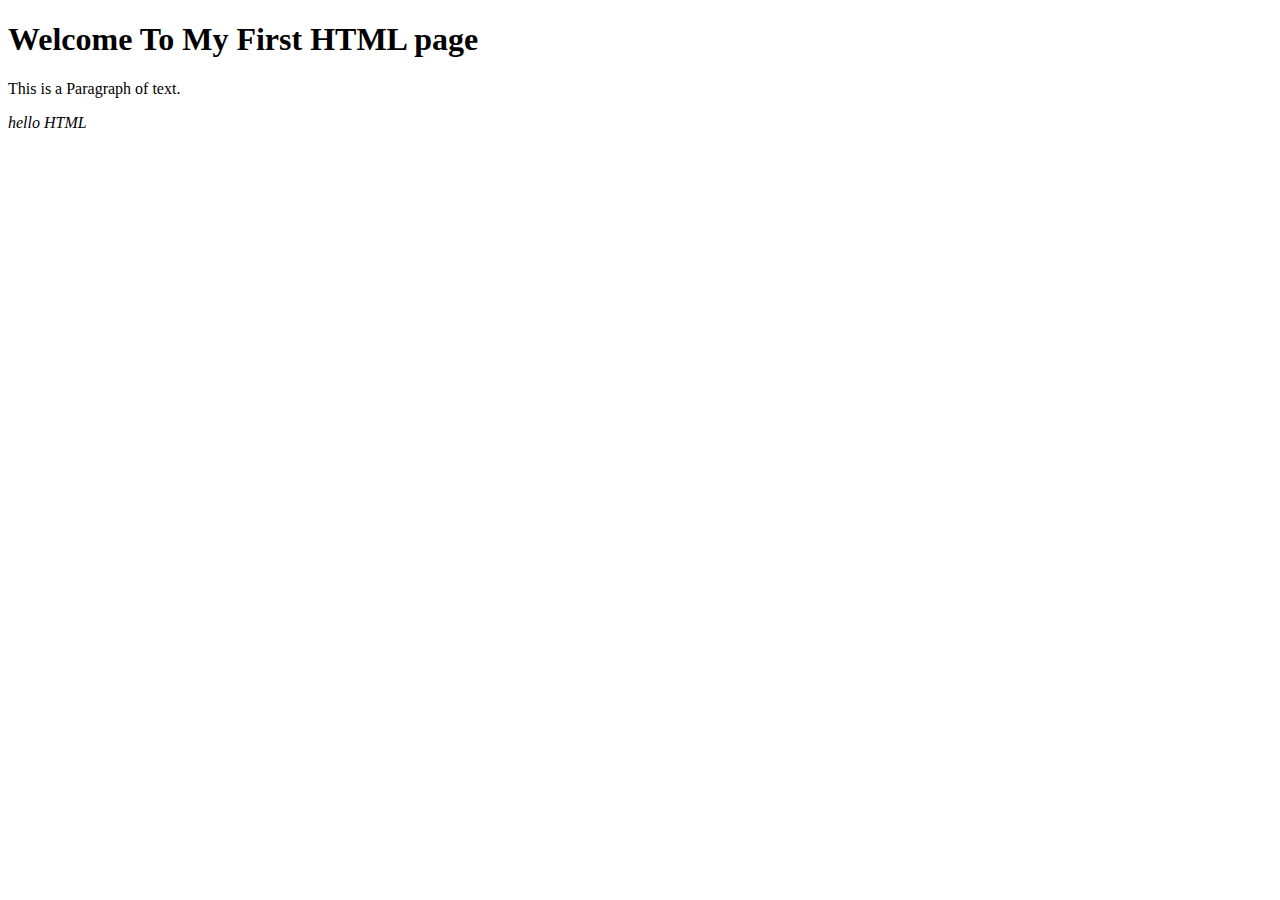
<file: index.html>
<!DOCTYPE html>
<html lang="en">
<head>
    <meta charset="UTF-8">
    <meta name="viewport" content="width=device-width, initial-scale=1.0">
    <title>first Web Page</title>

</head>
<body>
    <h1>Welcome To My First HTML page</h1>
    <p>This is a Paragraph of text.</p>
    <p><i>hello HTML</i></p>   
</body>
</html>
</file>
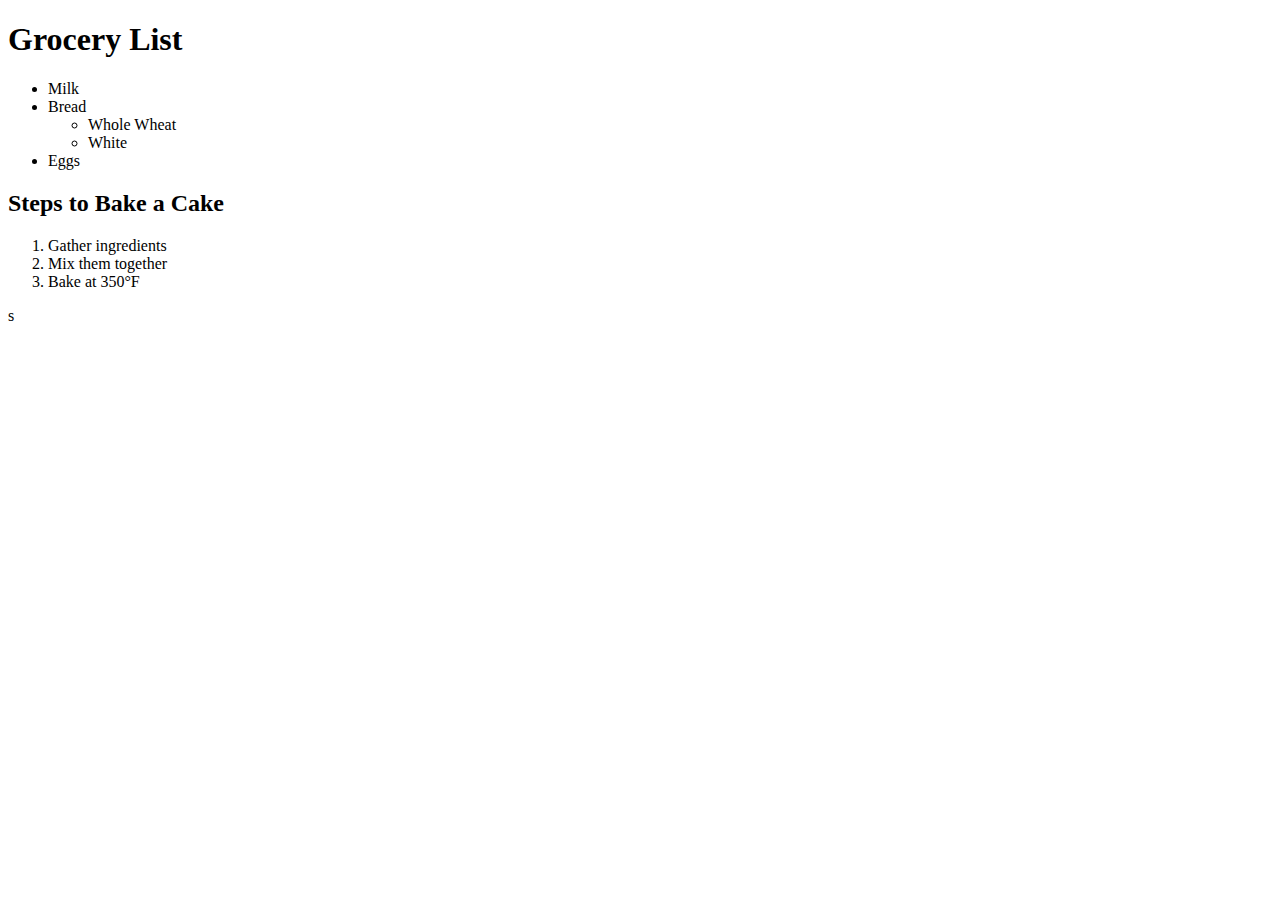
<file: lists-meta.html>
<!DOCTYPE html> 
<html> 
<head> 
<meta charset="UTF-8"> 
<meta name="keywords" content="HTML, Lists, Meta Elements"> 
<meta name="description" content="This page demonstrates lists and meta elements in HTML."> 
<meta name="author" content="Your Name"> 
<meta name="viewport" content="width=device-width, initial-scale=1.0">
<title>HTML Lists and Meta Elements</title> 
</head> 
<body> 
<h1>Grocery List</h1> 
<ul> 
    <li>Milk</li> 
    <li>Bread
        <ul>
            <li>Whole Wheat</li>
            <li>White</li>
        </ul>
    </li> 
    <li>Eggs</li> 
</ul> 
<h2>Steps to Bake a Cake</h2> 
<ol> 
    <li>Gather ingredients</li> 
    <li>Mix them together</li> 
    <li>Bake at 350°F</li> 
</ol> 
</body> 
</html>s
</file>
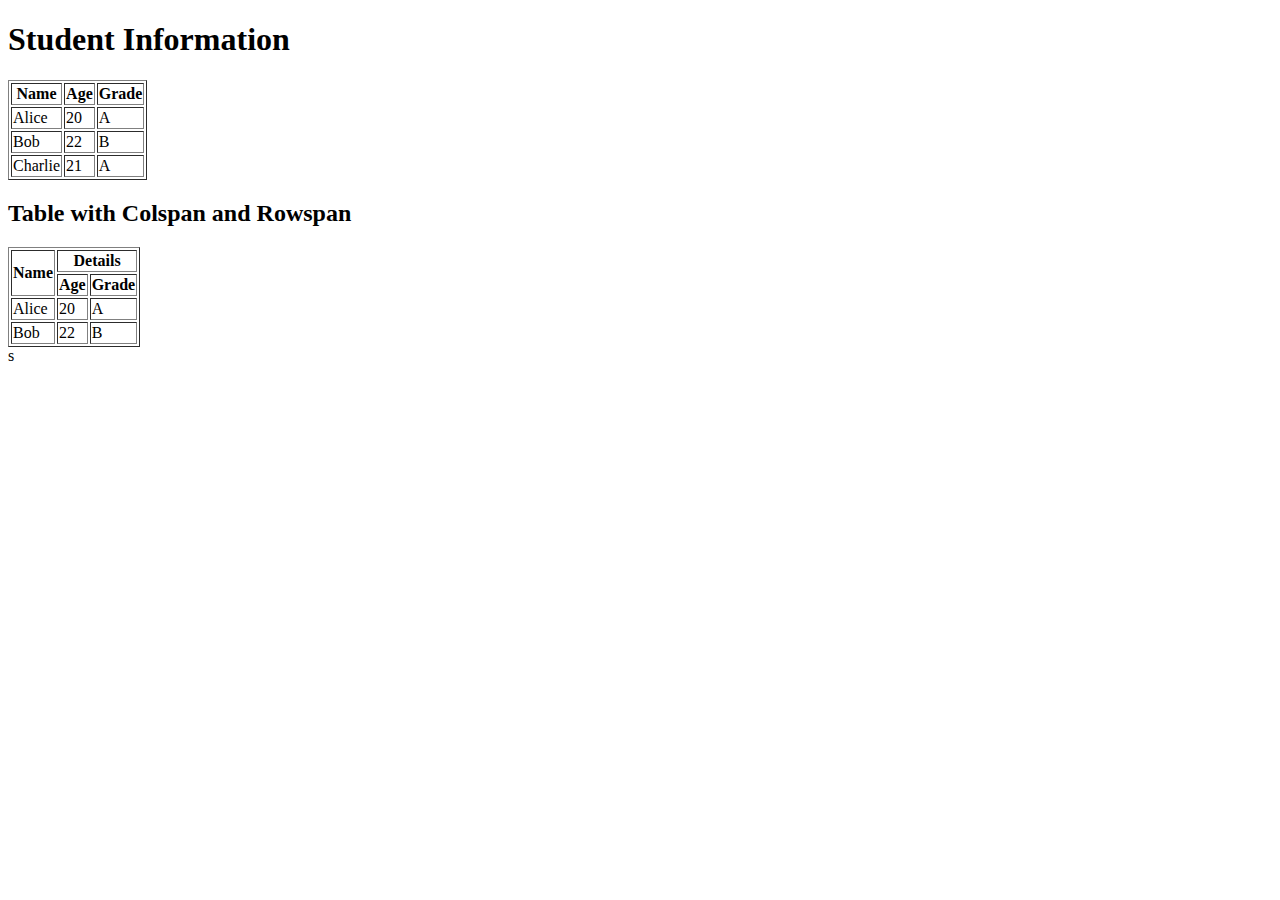
<file: table.html>
<!DOCTYPE html>
<html lang="en">
<head>
    <meta charset="UTF-8">
    <meta name="viewport" content="width=device-width, initial-scale=1.0">
    <title>HTML table examples</title>
</head>
<body>
    <h1>Student Information</h1> 
    <table border="1"> 
        <tr> 
            <th>Name</th> 
            <th>Age</th> 
            <th>Grade</th> 
        </tr> 
        <tr> 
            <td>Alice</td> 
            <td>20</td> 
            <td>A</td> 
        </tr> 
        <tr> 
            <td>Bob</td> 
            <td>22</td> 
            <td>B</td> 
        </tr> 
        <tr> 
            <td>Charlie</td> 
            <td>21</td> 
            <td>A</td> 
        </tr> 
    </table>

    <h2>Table with Colspan and Rowspan</h2>
    <table border="1">
        <tr>
            <th rowspan="2">Name</th>
            <th colspan="2">Details</th>
        </tr>
        <tr>
            <th>Age</th>
            <th>Grade</th>
        </tr>
        <tr>
            <td>Alice</td>
            <td>20</td>
            <td>A</td>
        </tr>
        <tr>
            <td>Bob</td>
            <td>22</td>
            <td>B</td>
        </tr>
    </table>
</body>
</html>s
</file>
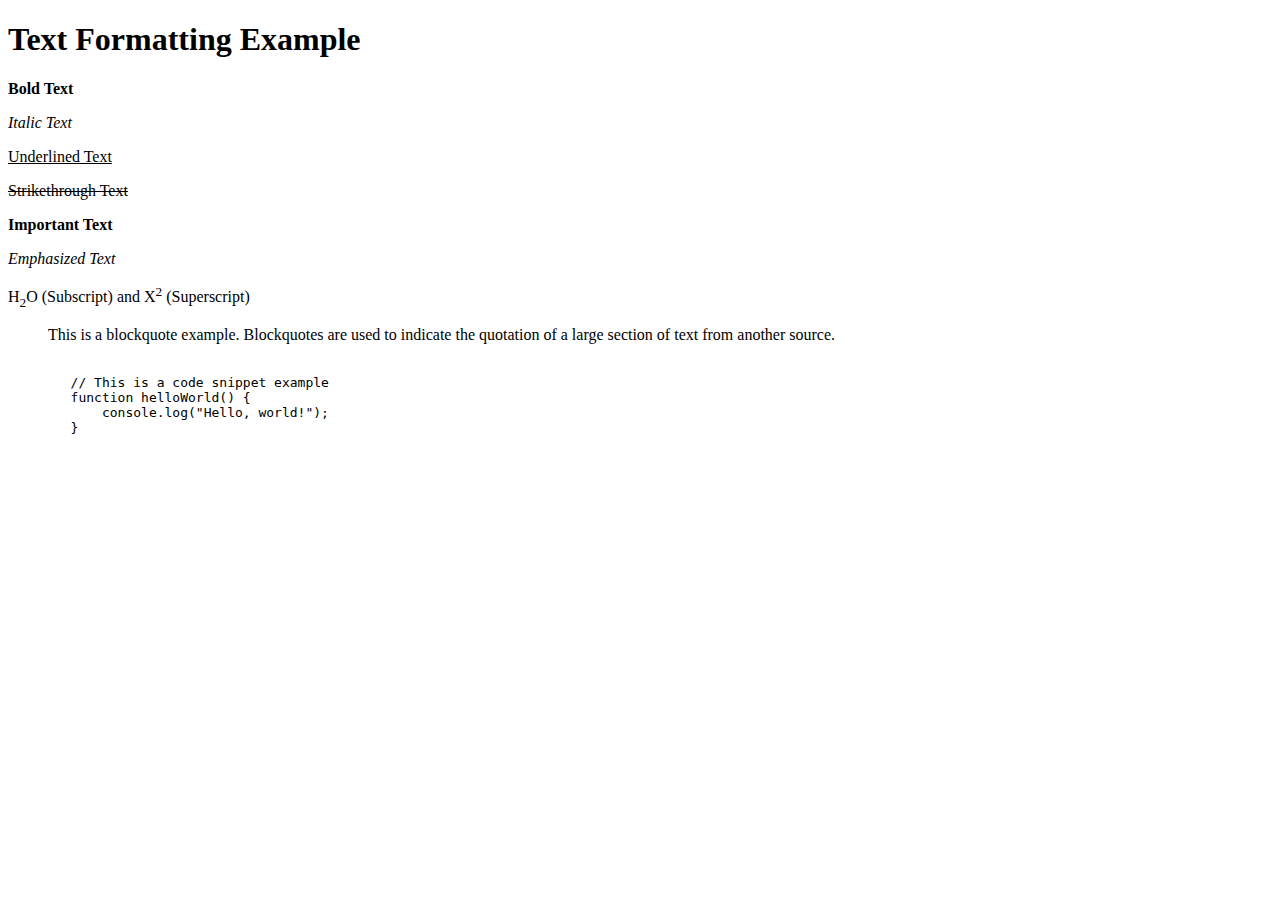
<file: text-formate.html>
<!DOCTYPE html>
<html lang="en">
<head>
    <meta charset="UTF-8">
    <meta name="viewport" content="width=device-width, initial-scale=1.0">
    <title>Text Formating In HTML</title>
</head>
<body>
    <h1>Text Formatting Example</h1> 
    <p><b>Bold Text</b></p> 
    <p><i>Italic Text</i></p> 
    <p><u>Underlined Text</u></p> 
    <p><strike>Strikethrough Text</strike></p> 
    <p><strong>Important Text</strong></p> 
    <p><em>Emphasized Text</em></p> 
    <p>H<sub>2</sub>O (Subscript) and X<sup>2</sup> (Superscript)</p> 

    <blockquote>
        This is a blockquote example. Blockquotes are used to indicate the quotation of a large section of text from another source.
    </blockquote>

    <pre><code>
        // This is a code snippet example
        function helloWorld() {
            console.log("Hello, world!");
        }
    </code></pre>
</body>
</html>
</file>
